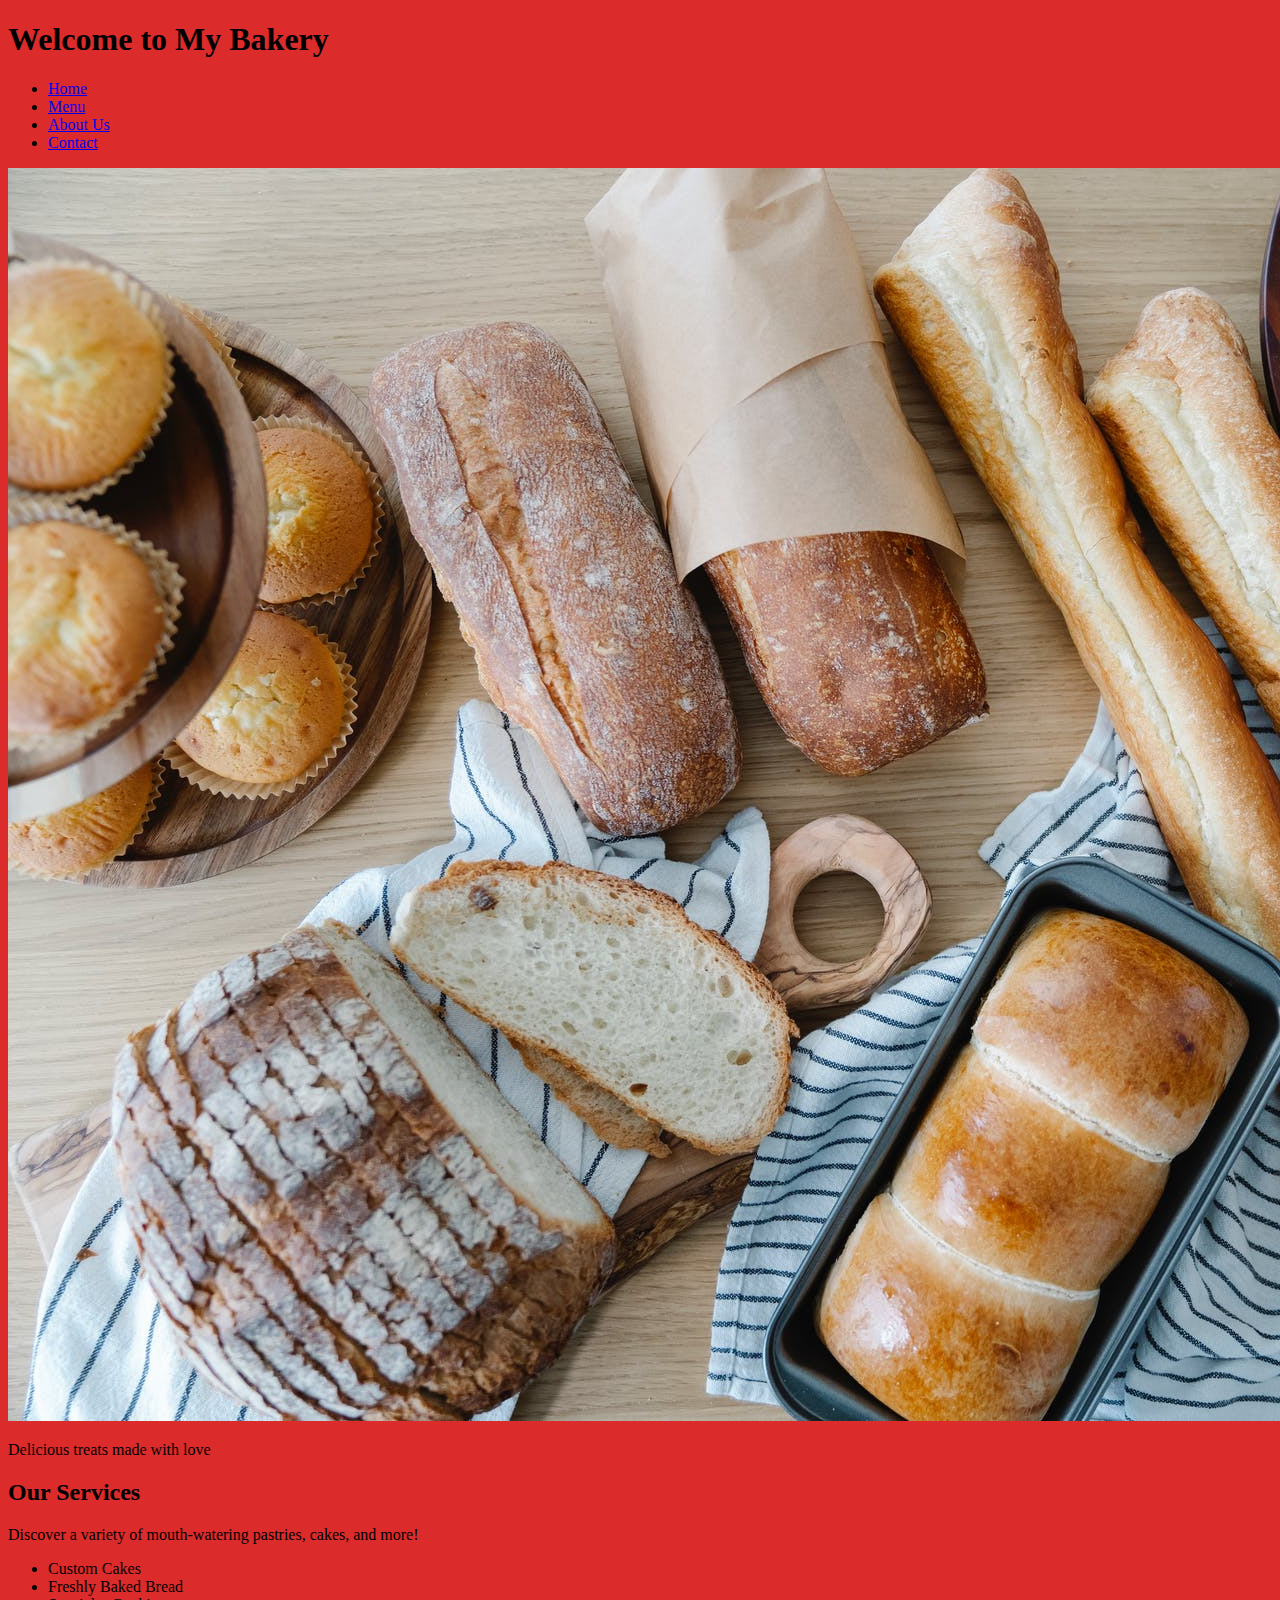
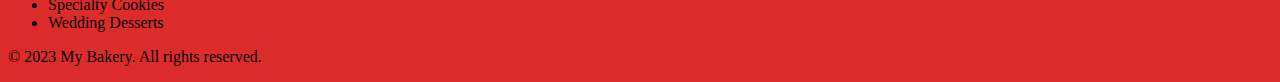
<file: index.html>
<!DOCTYPE html>
<html lang="en">

<head>
    <meta charset="UTF-8">
    <meta name="viewport" content="width=device-width, initial-scale=1.0">
    <meta http-equiv="X-UA-Compatible" content="IE=edge">
    <meta name="viewport" content="width=device-width, initial-scale=1.0">
    <link href="https://cdn.jsdelivr.net/npm/bootstrap@5.1.1/dist/css/bootstrap.min.css" rel="stylesheet"
        integrity="sha384-F3w7mX95PdgyTmZZMECAngseQB83DfGTowi0iMjiWaeVhAn4FJkqJByhZMI3AhiU" crossorigin="anonymou
    <link rel="stylesheet" href="styles.css">
    <title>My Bakery</title>
    <style>
        body {
            background-color: #dc2b2b; /* Set your desired background color */
        }
        </style>
</head>

<body>
    <header>
        <h1>Welcome to My Bakery</h1>
        <nav>
            <ul>
                <li><a href="index.html">Home</a></li>
                <li><a href="menu.html">Menu</a></li>
                <li><a href="about.html">About Us</a></li>
                <li><a href="contact.html">Contact</a></li>
            </ul>
        </nav>
    </header>

    <section class="hero">
        <img src="back.jpg" alt="Bakery Image">
        <p>Delicious treats made with love</p>
    </section>

    <section class="services">
        <h2>Our Services</h2>
        <p>Discover a variety of mouth-watering pastries, cakes, and more!</p>
        <ul>
            <li>Custom Cakes</li>
            <li>Freshly Baked Bread</li>
            <li>Specialty Cookies</li>
            <li>Wedding Desserts</li>
        </ul>
    </section>

    <footer>
        <p>&copy; 2023 My Bakery. All rights reserved.</p>
    </footer>
</body>

</html>
</file>
